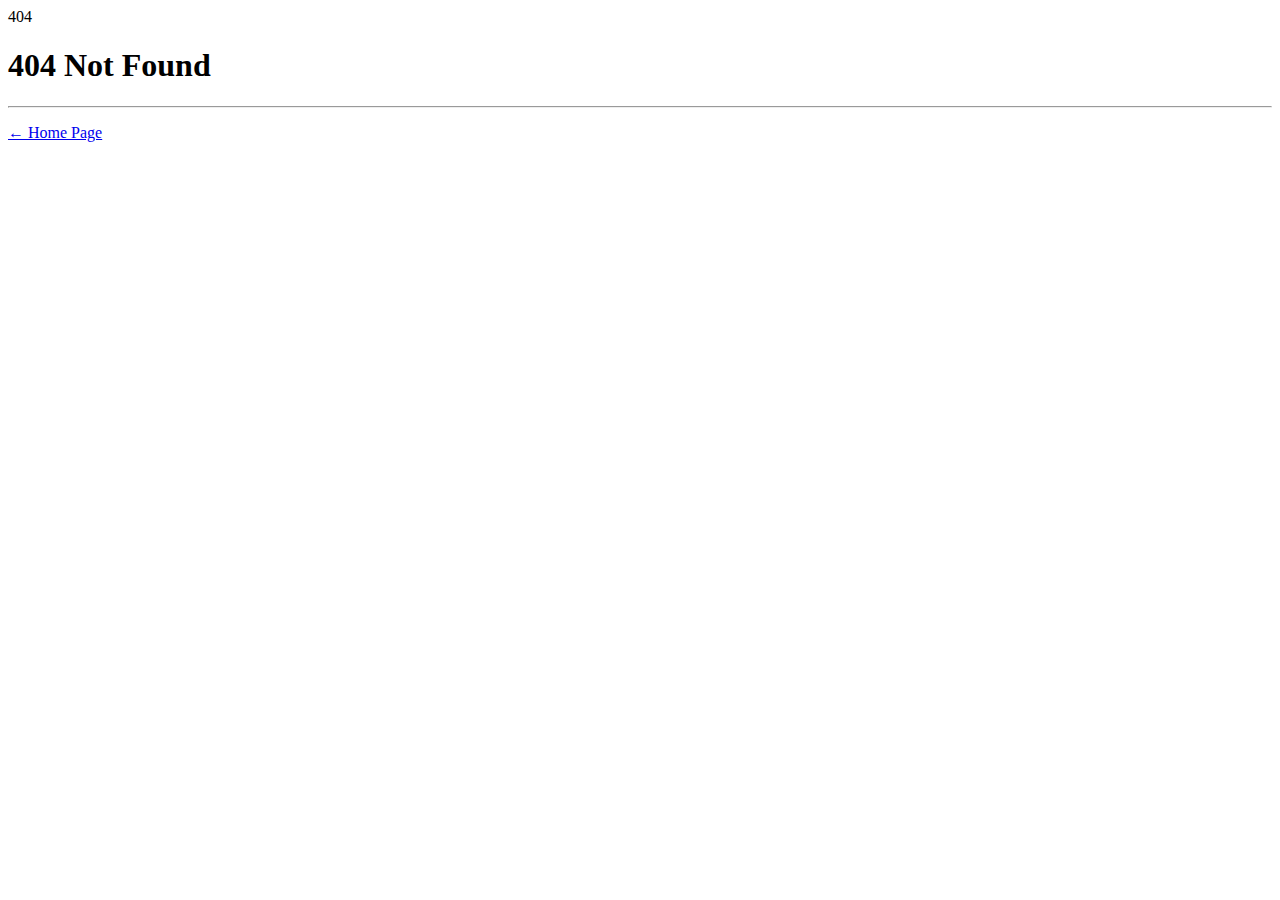
<file: Admin Dashboard/public/assets/admin/css/images/layers-2x.html>
<html lang="en">
  <head>
    <!-- Title -->
    <title>404 Not Found</title>

    <!-- Required Meta Tags Always Come First -->
    <meta charset="utf-8">
    <meta name="viewport" content="width=device-width, initial-scale=1, shrink-to-fit=no">
    <meta http-equiv="x-ua-compatible" content="ie=edge">

    <!-- Favicon -->
    <link rel="shortcut icon" href="https://htmlstream.com/assets/img/favicon.ico" type="image/x-icon">
    <link rel="icon" href="https://htmlstream.com/assets/img/favicon.ico" type="image/x-icon">

    <!-- Google Font -->
    <link href="//fonts.googleapis.com/css?family=Roboto:300,400,700" rel="stylesheet">

    <!-- CSS Global Compulsory -->
    <link rel="stylesheet" href="https://htmlstream.com/assets/css/toolkit.min.css">

    <!-- CSS Implementing Plugins -->
    <link rel="stylesheet" href="https://htmlstream.com/assets/css/styles.hs.min.css">
  </head>

  <body>
    <main class="g-min-height-100vh g-flex-centered g-pa-15">
      <div class="text-center g-flex-centered-item g-position-rel g-pb-15">
        <div class="g-font-size-180 g-font-size-240--sm g-line-height-1 g-font-weight-600er g-color-gray-light-v4">404</div>

        <div class="g-absolute-centered">
          <h1 class="g-color-black g-mt-minus-8 mb-0">404&nbsp;Not&nbsp;Found</h1>

          <hr class="g-brd-gray-light-v3 g-my-15">

          <p class="g-font-size-18 mb-0"><a href="/" class="u-link-v5 g-color-black g-color-primary--hover g-text-no-underline--hover">← Home Page</a>
          </p>
        </div>
      </div>
    </main>
  </body>
</html>
</file>
